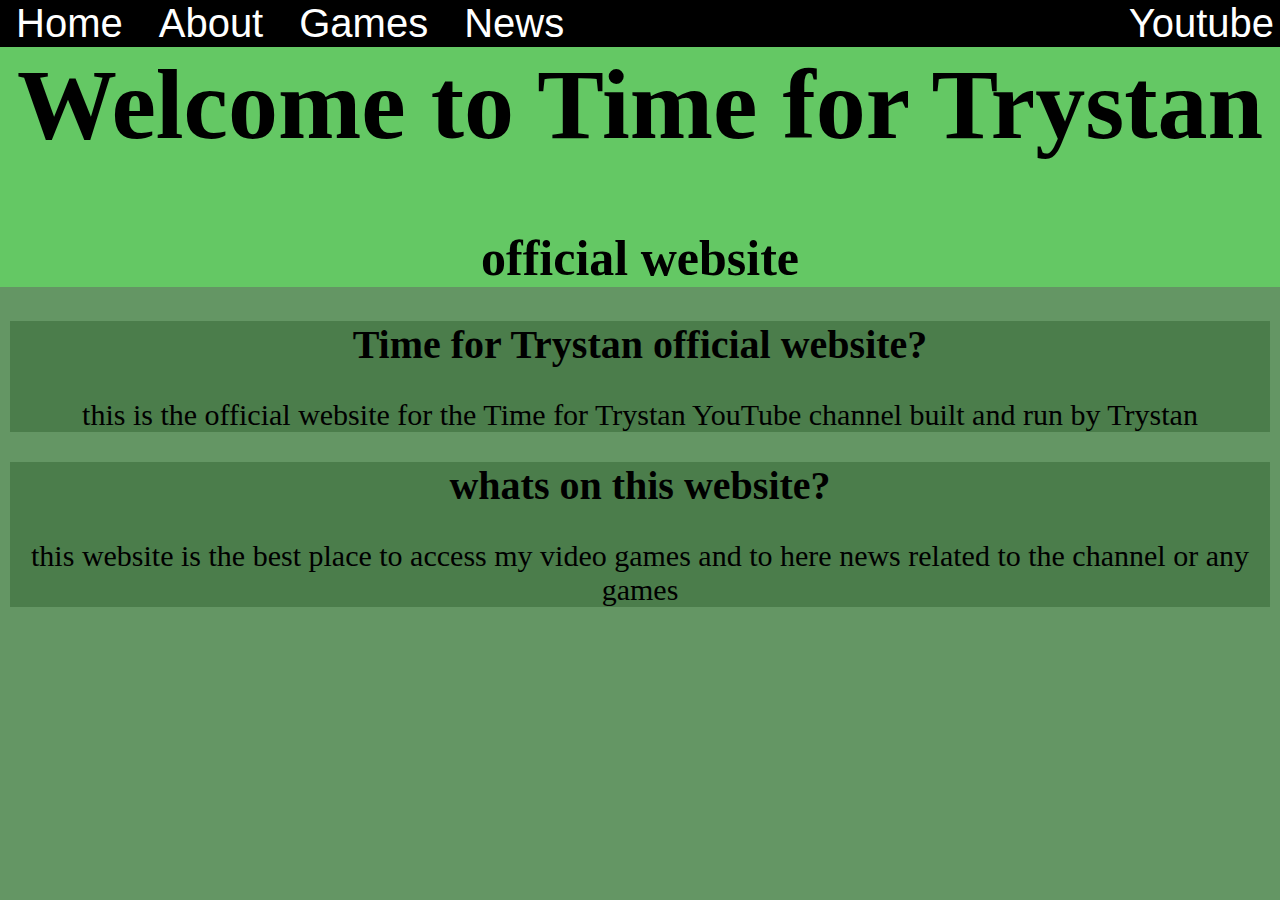
<file: index.html>
<html>
  <head>
    <meta http-equiv="Content-Type" content="text/html; charset=windows-1252">
    <title>Time for Trystan Official website</title>
    <link rel="stylesheet" href="style.css"> 
    <link rel="icon" type="image/x-icon" href="icon.png">
    <!--<script src="scripts.js"></script>--> 
  </head>
  <body>
    <div class="navbar">
      <a href="index.html">
        <button id='home'>Home</button></a>
      <a href="about.html">
        <button>About</button></a>
      <a href="games.html">
        <button>Games</button></a>
       <a href="news.html">
        <button id='news'>News</button></a>
      <!--<a href="freelance.html">
        <button id='freelance'>free lanceing</button></a>
      --><a href="https://www.youtube.com/channel/UChEGfdPDD6ofVnnJehLy2PQ" target="_blank">
        <button id='youtube'>Youtube</button></a>
        
      
    </div>
    <div class="title">
      <h1 id="titlea">Welcome to Time for Trystan</h1>
      <h1 id="titleb">official website</h1>
    </div>
    <div class="iexp">
      <h1>Time for Trystan official website?</h1>
      <p>this is the official website for the Time for Trystan YouTube channel built and run by Trystan</p>
    </div>
    <div class="here">
      <h1>whats on this website?</h1>
      <p>this website is the best place to access my video games and to here news related to the channel or any games</p>
    </div>
    

  

</body></html>
</file>
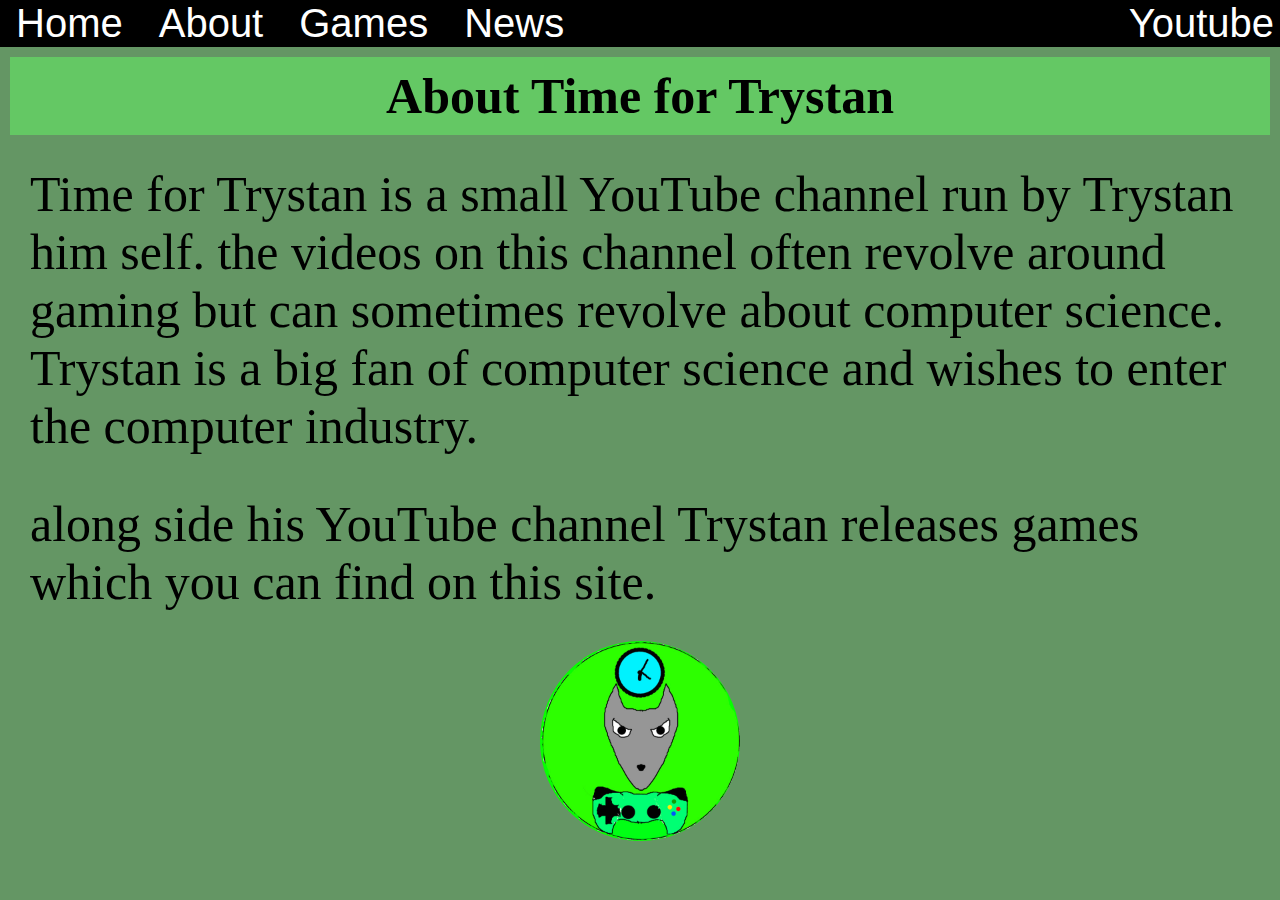
<file: about.html>
<html>
  <head>
    <meta http-equiv="Content-Type" content="text/html; charset=windows-1252">
    <title>Time for Trystan Ofical website</title>
    <link rel="stylesheet" href="style.css"> 
    <!--<script src="scripts.js"></script>--> 
    <link rel="icon" type="image/x-icon" href="icon.png">
  </head>
  <body>
    <div class="navbar">
      <a href="index.html">
        <button id='home'>Home</button></a>
      <a href="about.html">
        <button>About</button></a>
      <a href="games.html">
        <button>Games</button></a>
      <a href="news.html">
        <button id='news'>News</button></a>
      <!--<a href="freelance.html">
        <button id='freelance'>free lanceing</button></a>
      --><a href="https://www.youtube.com/channel/UChEGfdPDD6ofVnnJehLy2PQ" target="_blank">
        <button id='youtube'>Youtube</button></a>
        
      
    </div>
    
    <div class="about">
      <h1>About Time for Trystan</h1>
      <p>Time for Trystan is a small YouTube channel run by Trystan him self. the videos on this channel often revolve around gaming but can sometimes revolve about computer science. Trystan is a big fan of computer science and wishes to enter the computer industry.</p>
      <p>along side his YouTube channel Trystan releases games which you can find on this site.</p>
      </div>
      <img id='aboutpic' src="icon1.jpg">
    

  

</body></html>
</file>
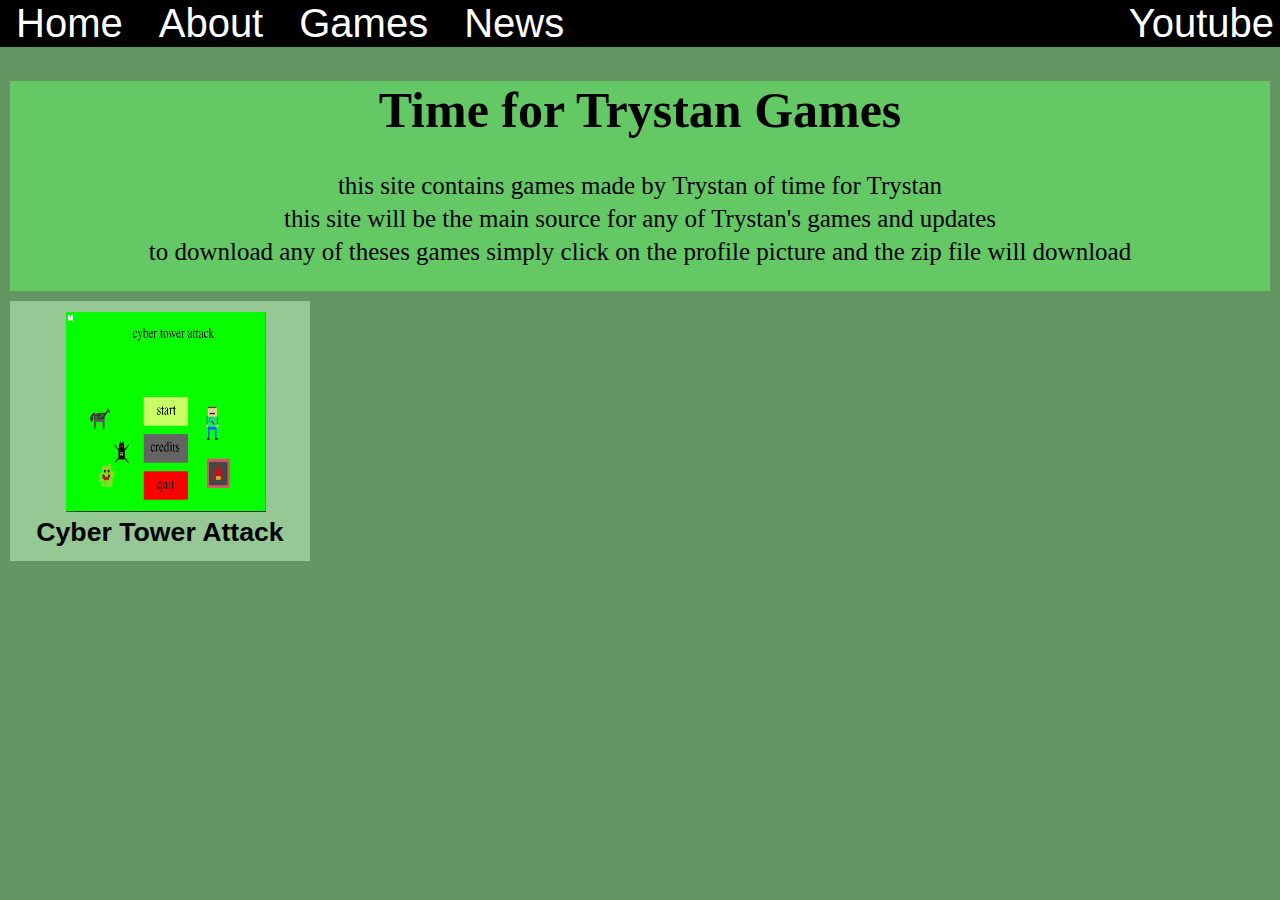
<file: games.html>
<html>
  <head>
    <meta http-equiv="Content-Type" content="text/html; charset=windows-1252">
    <title>Time for Trystan Official website</title>
    <link rel="stylesheet" href="style.css"> 
    <link rel="stylesheet" href="gamesstyle.css"> 
    <!--<script src="scripts.js"></script>-->
    <link rel="icon" type="image/x-icon" href="icon.png">
  </head>
  <body>
    <div class="navbar">
      <a href="index.html">
        <button id='home'>Home</button></a>
      <a href="about.html">
        <button>About</button></a>
      <a href="games.html">
        <button>Games</button></a>
      <a href="news.html">
        <button id='news'>News</button></a>
      <!--<a href="freelance.html">
        <button id='freelance'>free lanceing</button></a>
      --><a href="https://www.youtube.com/channel/UChEGfdPDD6ofVnnJehLy2PQ" target="_blank">
        <button id='youtube'>Youtube</button></a>
        
      
    </div>
    <div class='gamet'>
      <h1>Time for Trystan Games</h1>
      <p> this site contains games made by Trystan of time for Trystan</p>
      <p>this site will be the main source for any of Trystan's games and updates</p>
      <p id='last'> to download any of theses games simply click on the profile picture and the zip file will download</p>
    </div>
<!-- this is were i enter sepret items-->
    <!--cyber tower attack-->
    <div class='cta'>
    <a id="cta-db" href="cta/cta.zip" download>
    <button onclick="ctapopgo()">
    <img src="cta/ctap.png" alt="cyber tower attack picture" width="104" height="142"><h1>Cyber Tower Attack</h1></button></a>
    </div>
    <!-- next game-->
    
    
      
  

  </body>
</html>
</file>
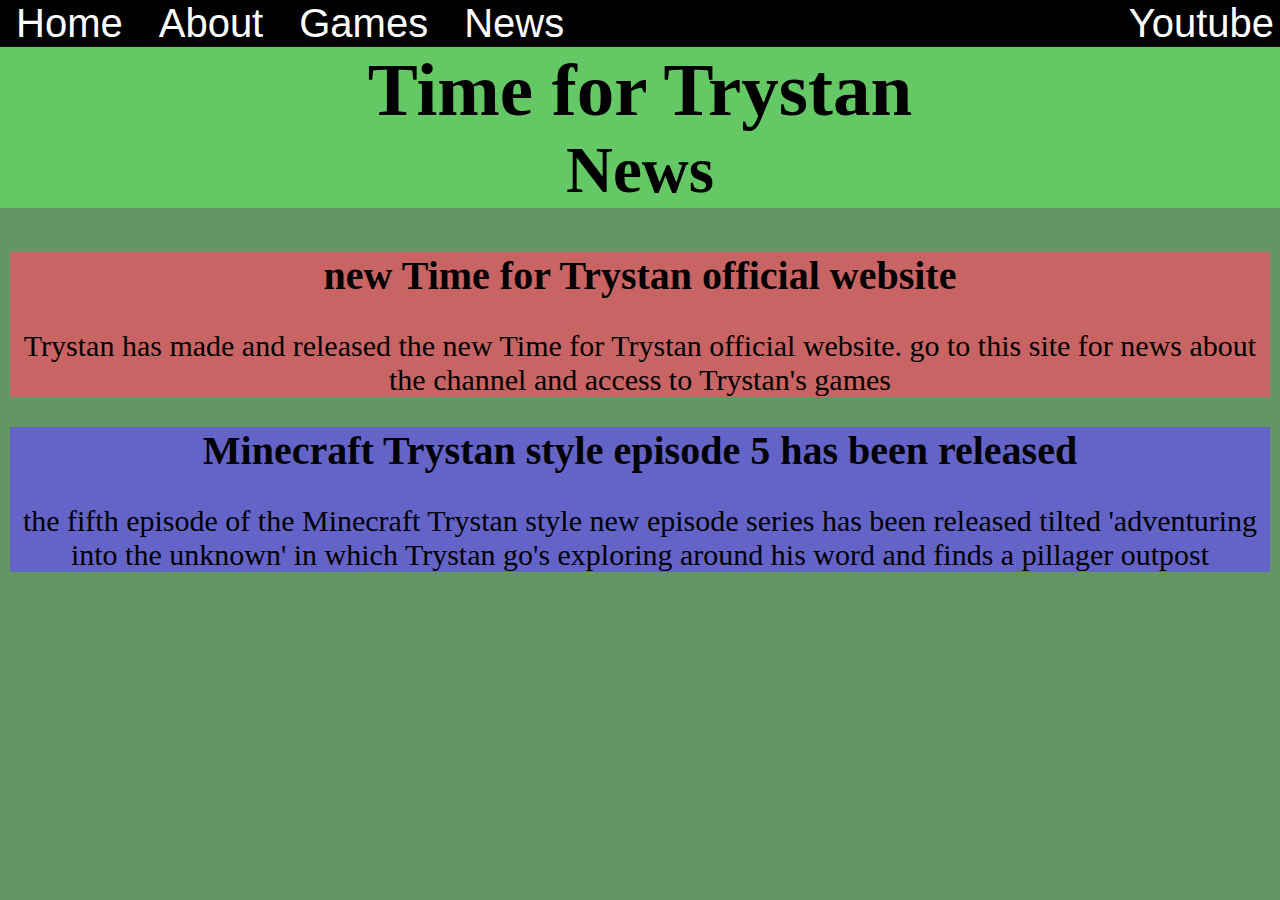
<file: news.html>
<html>
  <head>
    <meta http-equiv="Content-Type" content="text/html; charset=windows-1252">
    <title>Time for Trystan Official website</title>
    <link rel="stylesheet" href="style.css"> 
    <link rel="icon" type="image/x-icon" href="icon.png">
    <!--<script src="scripts.js"></script>--> 
  </head>
  <body>
    <div class="navbar">
      <a href="index.html">
        <button id='home'>Home</button></a>
      <a href="about.html">
        <button>About</button></a>
      <a href="games.html">
        <button>Games</button></a>
      <a href="news.html">
        <button id='news'>News</button></a>
      <!--<a href="freelance.html">
        <button id='freelance'>free lanceing</button></a>
      --><a href="https://www.youtube.com/channel/UChEGfdPDD6ofVnnJehLy2PQ" target="_blank">
        <button id='youtube'>Youtube</button></a>
        
      
    </div>
    <div class="ntitle">
      <h1 id="titlea">Time for Trystan</h1>
      <h1 id="titleb">News</h1>
    </div>
    
    <div class='nre1'>
      <h1>new Time for Trystan official website</h1>
      <p>Trystan has made and released the new Time for Trystan official website. go to this site for news about the channel and access to Trystan's games</p>
    </div>
    <div class='nre2'>
      <h1>Minecraft Trystan style episode 5 has been released</h1>
      <p>the fifth episode of the Minecraft Trystan style new episode series has been released tilted 'adventuring into the unknown' in which Trystan go's exploring around his word and finds a pillager outpost</p>
    </div>
    
    
    

  

</body></html>
</file>
<file: style.css>
/* universal code*/
body{
  background-color:rgb(100,150,100);
  margin: 0;
  }
.navbar{
  background-color:rgb(0,0,0);
  margin:0;
  padding:0;
  margin-bottom:0
  }
.navbar button{
  border: none;
  background-color:rgb(0,0,0);
  color:rgb(255,255,255);
  font-size:40px;
  margin-left:20px;
  }
.navbar #home{
  margin-left:10px;
  }
.navbar #youtube{
  position: absolute;
  right: 0;
  margin-left:400px;
  }
.navbar button:hover{
  background-color:rgb(255,255,255);
  color:rgb(0,0,0);
  text-decoration: none;
  }
/* home page*/
.title{
  background-color:rgb(100,200,100);
  }
.title #titlea{
  text-align: center;
  font-size:100px;
  margin-top:0px;
  }
.title #titleb{
  text-align: center;
  font-size:50px;
  }
.iexp{
  background-color:rgb(75,125,75);
  margin:10px;
}
.iexp h1{
  font-size:40;
  text-align:center;
  }
.iexp p{
  font-size:30;
  text-align:center;
  }
.here{
  background-color:rgb(75,125,75);
  margin:10px;
}
.here h1{
  font-size:40;
  text-align:center;
  }
.here p{
  font-size:30;
  text-align:center;
  }
/*about page*/
.about h1{
  text-align:center;
  font-size:50px;
  background-color:rgb(100,200,100);
  padding:10px;
  margin:10px;
  }
.about p{
  
  font-size:50px;
  padding:10px;
  margin:20px;
  }
#aboutpic{
  display: block;
  border-radius: 100%;
  max-height: 200px;
  max-width: 200px;
  width: 200px;
  height: 200px;
  text-align:center;
  margin-left: auto;
  margin-right: auto;
  }
/*game page*/
.gamet{
  background-color:rgb(100,200,100);
  text-align:center;
  margin:10px;
  }
.gamet h1{
  font-size:50px;
  }
.gamet p{
  font-size:25px;
  margin-top:5px;
  margin-bottom:5px;
  }
.gamet #last{
  padding-bottom:25px;
  }
/*news*/
.ntitle{
  background-color:rgb(100,200,100);
  }
.ntitle #titlea{
  text-align: center;
  font-size:75px;
  margin-top:0px;
  margin-bottom:0px;
  }
.ntitle #titleb{
  text-align: center;
  font-size:65px;
  margin-top:0px;
  }
.nre1{
  background-color:rgb(200,100,100);
  margin:10px;
}
.nre1 h1{
  font-size:40;
  text-align:center;
  }
.nre1 p{
  font-size:30;
  text-align:center;
  }
.nre2{
  background-color:rgb(100,100,200);
  margin:10px;
}
.nre2 h1{
  font-size:40;
  text-align:center;
  }
.nre2 p{
  font-size:30;
  text-align:center;
  }
</file>
<file: gamesstyle.css>
.cta button{
  border:None;
  background-color:rgb(150,200,150);
  margin-left:10px;
  margin-right:100px;
  width:300;
  height:260
  }
.cta h1{
  text-align: center;
  vertical-align: middle;
  line-height: 50px;
  margin-top:-5;
}
.cta img{
  display: block;
  max-height: 200px;
  max-width: 200px;
  width: 200px;
  height: 200px;
  margin-left: 50;
  padding-top:10;
  }
</file>
